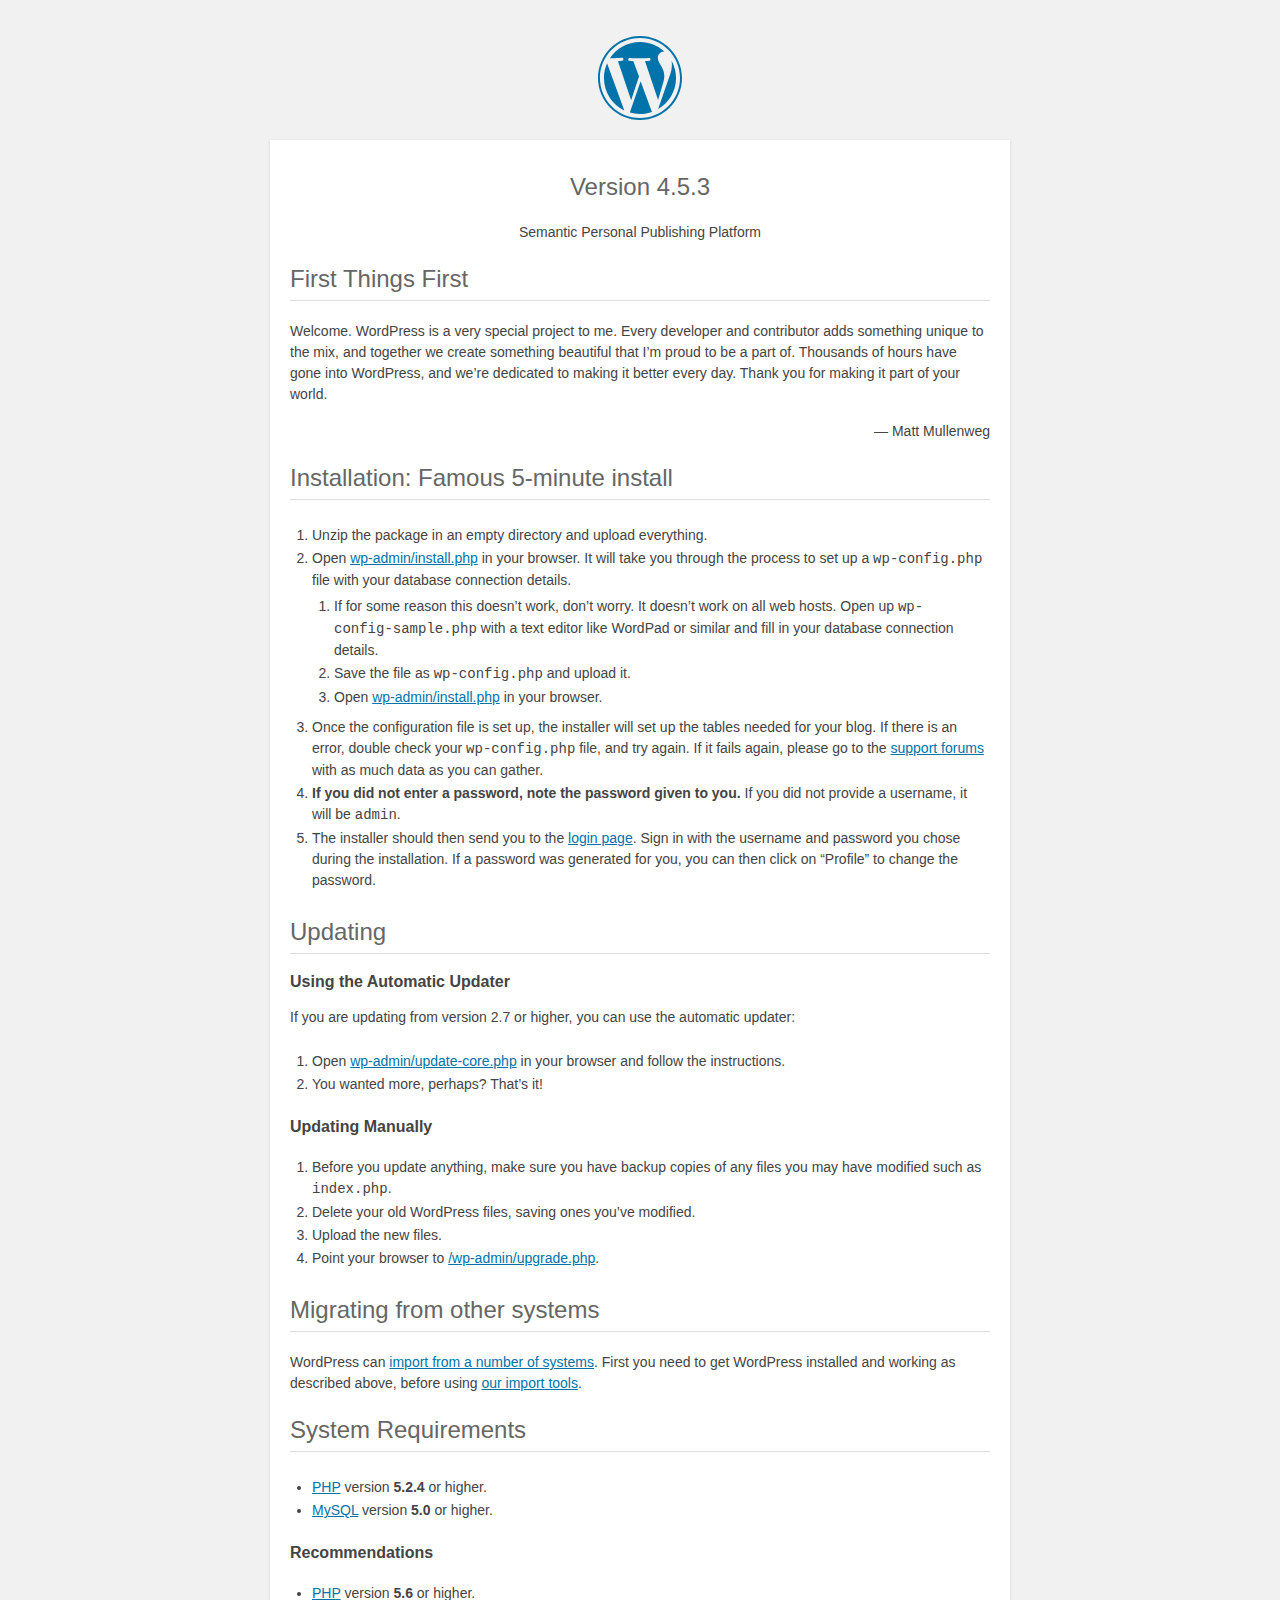
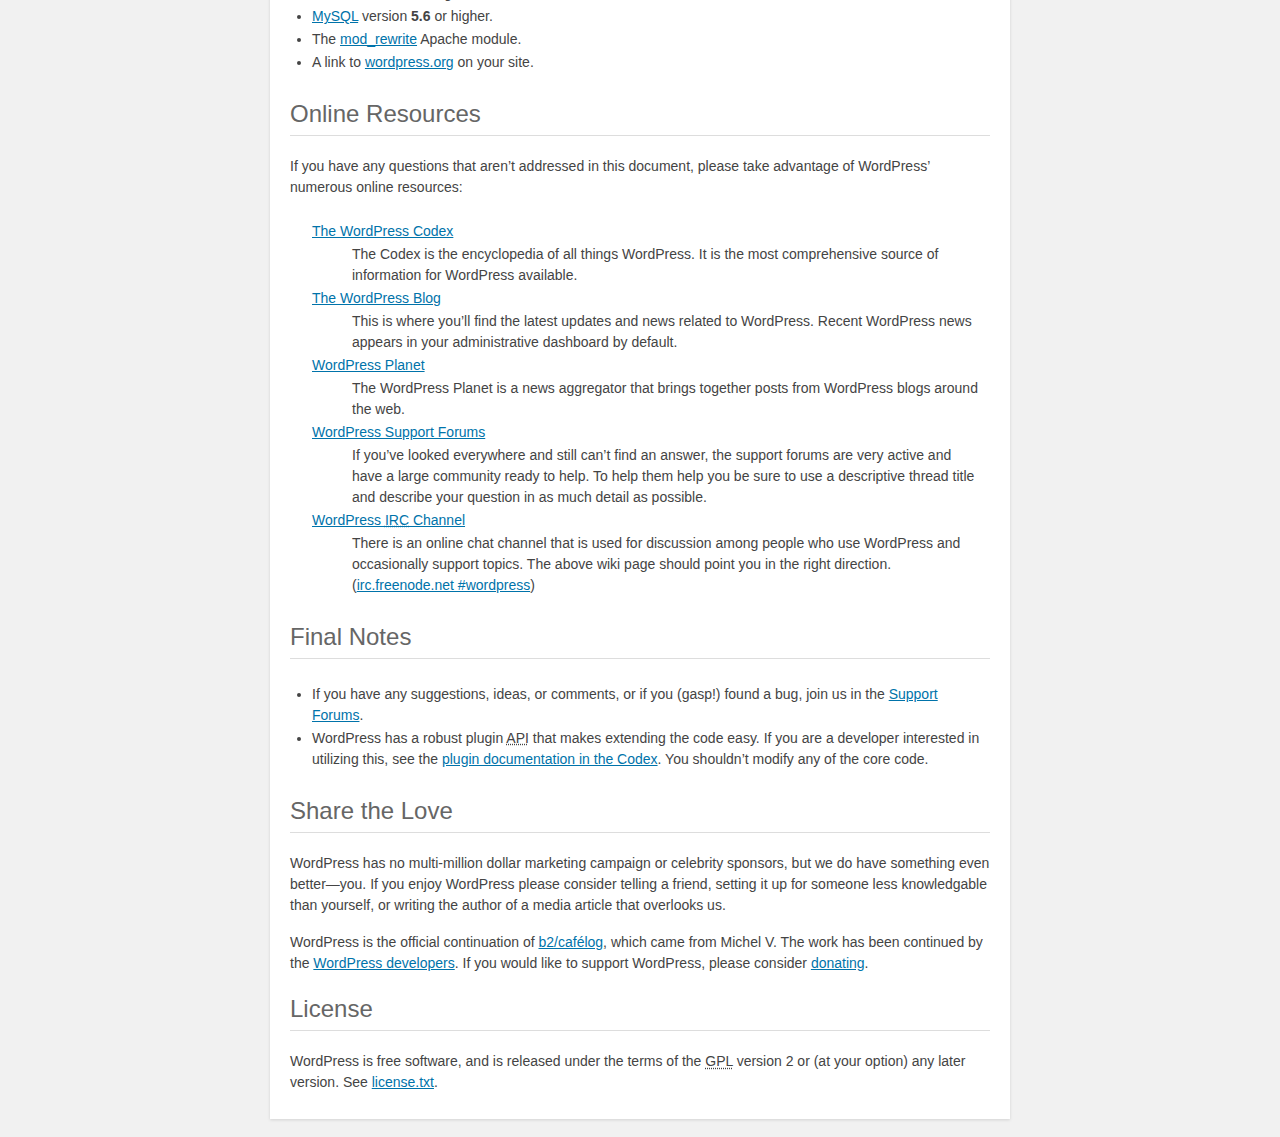
<file: readme.html>
<!DOCTYPE html>
<html>
<head>
	<meta name="viewport" content="width=device-width" />
	<meta http-equiv="Content-Type" content="text/html; charset=utf-8" />
	<title>WordPress &#8250; ReadMe</title>
	<link rel="stylesheet" href="wp-admin/css/install.css?ver=20100228" type="text/css" />
</head>
<body>
<h1 id="logo">
	<a href="https://wordpress.org/"><img alt="WordPress" src="wp-admin/images/wordpress-logo.png" /></a>
	<br /> Version 4.5.3
</h1>
<p style="text-align: center">Semantic Personal Publishing Platform</p>

<h2>First Things First</h2>
<p>Welcome. WordPress is a very special project to me. Every developer and contributor adds something unique to the mix, and together we create something beautiful that I&#8217;m proud to be a part of. Thousands of hours have gone into WordPress, and we&#8217;re dedicated to making it better every day. Thank you for making it part of your world.</p>
<p style="text-align: right">&#8212; Matt Mullenweg</p>

<h2>Installation: Famous 5-minute install</h2>
<ol>
	<li>Unzip the package in an empty directory and upload everything.</li>
	<li>Open <span class="file"><a href="wp-admin/install.php">wp-admin/install.php</a></span> in your browser. It will take you through the process to set up a <code>wp-config.php</code> file with your database connection details.
		<ol>
			<li>If for some reason this doesn&#8217;t work, don&#8217;t worry. It doesn&#8217;t work on all web hosts. Open up <code>wp-config-sample.php</code> with a text editor like WordPad or similar and fill in your database connection details.</li>
			<li>Save the file as <code>wp-config.php</code> and upload it.</li>
			<li>Open <span class="file"><a href="wp-admin/install.php">wp-admin/install.php</a></span> in your browser.</li>
		</ol>
	</li>
	<li>Once the configuration file is set up, the installer will set up the tables needed for your blog. If there is an error, double check your <code>wp-config.php</code> file, and try again. If it fails again, please go to the <a href="https://wordpress.org/support/" title="WordPress support">support forums</a> with as much data as you can gather.</li>
	<li><strong>If you did not enter a password, note the password given to you.</strong> If you did not provide a username, it will be <code>admin</code>.</li>
	<li>The installer should then send you to the <a href="wp-login.php">login page</a>. Sign in with the username and password you chose during the installation. If a password was generated for you, you can then click on &#8220;Profile&#8221; to change the password.</li>
</ol>

<h2>Updating</h2>
<h3>Using the Automatic Updater</h3>
<p>If you are updating from version 2.7 or higher, you can use the automatic updater:</p>
<ol>
	<li>Open <span class="file"><a href="wp-admin/update-core.php">wp-admin/update-core.php</a></span> in your browser and follow the instructions.</li>
	<li>You wanted more, perhaps? That&#8217;s it!</li>
</ol>

<h3>Updating Manually</h3>
<ol>
	<li>Before you update anything, make sure you have backup copies of any files you may have modified such as <code>index.php</code>.</li>
	<li>Delete your old WordPress files, saving ones you&#8217;ve modified.</li>
	<li>Upload the new files.</li>
	<li>Point your browser to <span class="file"><a href="wp-admin/upgrade.php">/wp-admin/upgrade.php</a>.</span></li>
</ol>

<h2>Migrating from other systems</h2>
<p>WordPress can <a href="https://codex.wordpress.org/Importing_Content">import from a number of systems</a>. First you need to get WordPress installed and working as described above, before using <a href="wp-admin/import.php" title="Import to WordPress">our import tools</a>.</p>

<h2>System Requirements</h2>
<ul>
	<li><a href="http://php.net/">PHP</a> version <strong>5.2.4</strong> or higher.</li>
	<li><a href="http://www.mysql.com/">MySQL</a> version <strong>5.0</strong> or higher.</li>
</ul>

<h3>Recommendations</h3>
<ul>
	<li><a href="http://php.net/">PHP</a> version <strong>5.6</strong> or higher.</li>
	<li><a href="http://www.mysql.com/">MySQL</a> version <strong>5.6</strong> or higher.</li>
	<li>The <a href="http://httpd.apache.org/docs/2.2/mod/mod_rewrite.html">mod_rewrite</a> Apache module.</li>
	<li>A link to <a href="https://wordpress.org/">wordpress.org</a> on your site.</li>
</ul>

<h2>Online Resources</h2>
<p>If you have any questions that aren&#8217;t addressed in this document, please take advantage of WordPress&#8217; numerous online resources:</p>
<dl>
	<dt><a href="https://codex.wordpress.org/">The WordPress Codex</a></dt>
		<dd>The Codex is the encyclopedia of all things WordPress. It is the most comprehensive source of information for WordPress available.</dd>
	<dt><a href="https://wordpress.org/news/">The WordPress Blog</a></dt>
		<dd>This is where you&#8217;ll find the latest updates and news related to WordPress. Recent WordPress news appears in your administrative dashboard by default.</dd>
	<dt><a href="https://planet.wordpress.org/">WordPress Planet</a></dt>
		<dd>The WordPress Planet is a news aggregator that brings together posts from WordPress blogs around the web.</dd>
	<dt><a href="https://wordpress.org/support/">WordPress Support Forums</a></dt>
		<dd>If you&#8217;ve looked everywhere and still can&#8217;t find an answer, the support forums are very active and have a large community ready to help. To help them help you be sure to use a descriptive thread title and describe your question in as much detail as possible.</dd>
	<dt><a href="https://codex.wordpress.org/IRC">WordPress <abbr title="Internet Relay Chat">IRC</abbr> Channel</a></dt>
		<dd>There is an online chat channel that is used for discussion among people who use WordPress and occasionally support topics. The above wiki page should point you in the right direction. (<a href="irc://irc.freenode.net/wordpress">irc.freenode.net #wordpress</a>)</dd>
</dl>

<h2>Final Notes</h2>
<ul>
	<li>If you have any suggestions, ideas, or comments, or if you (gasp!) found a bug, join us in the <a href="https://wordpress.org/support/">Support Forums</a>.</li>
	<li>WordPress has a robust plugin <abbr title="application programming interface">API</abbr> that makes extending the code easy. If you are a developer interested in utilizing this, see the <a href="https://codex.wordpress.org/Plugin_API" title="WordPress plugin API">plugin documentation in the Codex</a>. You shouldn&#8217;t modify any of the core code.</li>
</ul>

<h2>Share the Love</h2>
<p>WordPress has no multi-million dollar marketing campaign or celebrity sponsors, but we do have something even better&#8212;you. If you enjoy WordPress please consider telling a friend, setting it up for someone less knowledgable than yourself, or writing the author of a media article that overlooks us.</p>

<p>WordPress is the official continuation of <a href="http://cafelog.com/">b2/caf&#233;log</a>, which came from Michel V. The work has been continued by the <a href="https://wordpress.org/about/">WordPress developers</a>. If you would like to support WordPress, please consider <a href="https://wordpress.org/donate/" title="Donate to WordPress">donating</a>.</p>

<h2>License</h2>
<p>WordPress is free software, and is released under the terms of the <abbr title="GNU General Public License">GPL</abbr> version 2 or (at your option) any later version. See <a href="license.txt">license.txt</a>.</p>

</body>
</html>
</file>
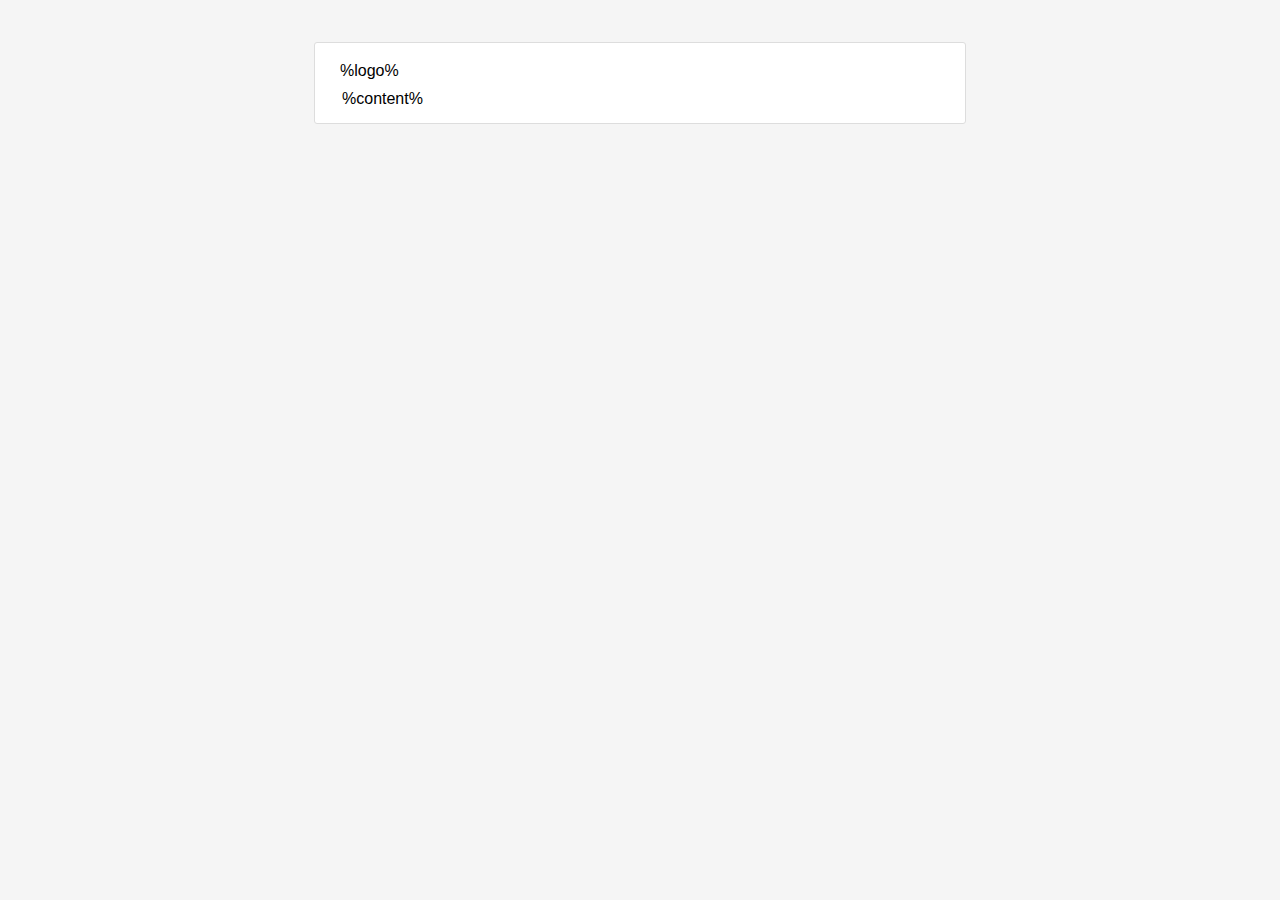
<file: wp-content/plugins/booked/includes/email-templates/default.html>
<!DOCTYPE html PUBLIC "-//W3C//DTD XHTML 1.0 Transitional//EN"
"http://www.w3.org/TR/xhtml1/DTD/xhtml1-transitional.dtd">

<html xmlns="http://www.w3.org/1999/xhtml" style="font-family: 'Helvetica Neue', 'Helvetica', Helvetica, Arial, sans-serif; font-size: 100%; line-height: 1.6; margin: 0; padding: 0;">
<head>
    <meta name="viewport" content="width=device-width" />
    <meta http-equiv="Content-Type" content="text/html; charset=utf-8" />
    <title>Default Email Template</title>
</head>

<body bgcolor="#f5f5f5" style="font-family: 'Helvetica Neue', 'Helvetica', Helvetica, Arial, sans-serif; font-size: 100%; line-height: 1.6; -webkit-font-smoothing: antialiased; -webkit-text-size-adjust: none; width: 100% !important; height: 100%; margin:0; padding:40px 0; background:#f5f5f5;">

    <table style="font-family: 'Helvetica Neue', 'Helvetica', Helvetica, Arial, sans-serif; font-size: 100%; line-height: 1.6; width: 100%; margin: 0; padding:0;" bgcolor="#f5f5f5">
        <tr style="font-family: 'Helvetica Neue', 'Helvetica', Helvetica, Arial, sans-serif; font-size: 100%; line-height: 1.6; margin: 0; padding: 0;">
            <td style="font-family: 'Helvetica Neue', 'Helvetica', Helvetica, Arial, sans-serif; font-size: 100%; line-height: 1.6; margin: 0; padding: 0;"></td>

            <td bgcolor="#FFFFFF" style="font-family: 'Helvetica Neue', 'Helvetica', Helvetica, Arial, sans-serif; font-size: 100%; line-height: 1.6; -moz-border-radius: 3px; -webkit-border-radius: 3px; border-radius: 3px; display: block !important; max-width: 600px !important; clear: both !important; margin: 0 auto; padding:15px 25px 10px 25px; border: 1px solid #ddd;">
                %logo%
                <div style="font-family: 'Helvetica Neue', 'Helvetica', Helvetica, Arial, sans-serif; font-size: 100%; line-height: 1.6; max-width: 600px; display: block; margin: 0 auto; padding: 0;">
                    <table style="font-family: 'Helvetica Neue', 'Helvetica', Helvetica, Arial, sans-serif; font-size: 100%; line-height: 1.6; width: 100%; margin: 0; padding: 0;">
                        <tr style="font-family: 'Helvetica Neue', 'Helvetica', Helvetica, Arial, sans-serif; font-size: 100%; line-height: 1.6; margin: 0; padding: 0;">
                            <td style="font-family: 'Helvetica Neue', 'Helvetica', Helvetica, Arial, sans-serif; font-size: 100%; line-height: 1.6; margin: 0; padding: 0;">
                                %content%
                            </td>
                        </tr>
                    </table>
                </div>
            </td>

            <td style="font-family: 'Helvetica Neue', 'Helvetica', Helvetica, Arial, sans-serif; font-size: 100%; line-height: 1.6; margin: 0; padding: 0;"></td>
        </tr>
    </table>


    <style type="text/css">
        img { max-width: 100% !important; }
        body { -webkit-font-smoothing: antialiased !important; -webkit-text-size-adjust: none !important; width: 100% !important; height: 100% !important; }
        body a, a, table a, td a, p a { color:%link_color%; font-weight:bold; cursor:pointer; }
    </style>

</body>
</html>
</file>
<file: wp-admin/css/install.css>
html {
	background: #f1f1f1;
	margin: 0 20px;
}

body {
	background: #fff;
	color: #444;
	font-family: "Open Sans", sans-serif;
	margin: 140px auto 25px;
	padding: 20px 20px 10px 20px;
	max-width: 700px;
	-webkit-font-smoothing: subpixel-antialiased;
	-webkit-box-shadow: 0 1px 3px rgba(0,0,0,0.13);
	box-shadow: 0 1px 3px rgba(0,0,0,0.13);
}

a {
	color: #0073aa;
}

a:hover,
a:active {
	color: #00a0d2;
}

a:focus {
	color: #124964;
	-webkit-box-shadow:
		0 0 0 1px #5b9dd9,
		0 0 2px 1px rgba(30, 140, 190, .8);
	box-shadow:
		0 0 0 1px #5b9dd9,
		0 0 2px 1px rgba(30, 140, 190, .8);
}

.ie8 a:focus {
	outline: #5b9dd9 solid 1px;
}

h1, h2 {
	border-bottom: 1px solid #ddd;
	clear: both;
	color: #666;
	font-size: 24px;
	padding: 0;
	padding-bottom: 7px;
	font-weight: normal;
}

h3 {
	font-size: 16px;
}

p, li, dd, dt {
	padding-bottom: 2px;
	font-size: 14px;
	line-height: 1.5;
}

code, .code {
	font-family: Consolas, Monaco, monospace;
}

ul, ol, dl {
	padding: 5px 5px 5px 22px;
}

a img {
	border:0
}
abbr {
	border: 0;
	font-variant: normal;
}

fieldset {
	border: 0;
	padding: 0;
	margin: 0;
}

label {
	cursor: pointer;
}

#logo {
	margin: 6px 0 14px 0;
	padding: 0 0 7px 0;
	border-bottom: none;
	text-align:center
}
#logo a {
	background-image: url(../images/w-logo-blue.png?ver=20131202);
	background-image: none, url(../images/wordpress-logo.svg?ver=20131107);
	-webkit-background-size: 84px;
	background-size: 84px;
	background-position: center top;
	background-repeat: no-repeat;
	color: #444; /* same as login.css */
	height: 84px;
	font-size: 20px;
	font-weight: normal;
	line-height: 1.3em;
	margin: -130px auto 25px;
	padding: 0;
	text-decoration: none;
	width: 84px;
	text-indent: -9999px;
	outline: none;
	overflow: hidden;
	display: block;
}

#logo a:focus {
	-webkit-box-shadow: none;
	box-shadow: none;
}

.step {
	margin: 20px 0 15px;
}
.step, th {
	text-align: left;
	padding: 0;
}
.language-chooser.wp-core-ui .step .button.button-large {
	height: 36px;
	font-size: 14px;
	line-height: 33px;
	vertical-align: middle;
}
textarea {
	border: 1px solid #ddd;
	font-family: "Open Sans", sans-serif;
	width: 100%;
	-webkit-box-sizing: border-box;
	-moz-box-sizing: border-box;
	box-sizing: border-box;
}

.form-table {
	border-collapse: collapse;
	margin-top: 1em;
	width: 100%;
}

.form-table td {
	margin-bottom: 9px;
	padding: 10px 20px 10px 0;
	font-size: 14px;
	vertical-align: top
}

.form-table th {
	font-size: 14px;
	text-align: left;
	padding: 10px 20px 10px 0;
	width: 140px;
	vertical-align: top;
}

.form-table code {
	line-height: 18px;
	font-size: 14px;
}

.form-table p {
	margin: 4px 0 0 0;
	font-size: 11px;
}

.form-table input {
	line-height: 20px;
	font-size: 15px;
	padding: 3px 5px;
	border: 1px solid #ddd;
	-webkit-box-shadow: inset 0 1px 2px rgba(0,0,0,0.07);
	box-shadow: inset 0 1px 2px rgba(0,0,0,0.07);
}

input,
submit {
	font-family: "Open Sans", sans-serif;
}

.form-table input[type=text],
.form-table input[type=email],
.form-table input[type=url],
.form-table input[type=password] {
	width: 206px;
}

.form-table th p {
	font-weight: normal;
}

.form-table.install-success th,
.form-table.install-success td {
	vertical-align: middle;
	padding: 16px 20px 16px 0;
}

.form-table.install-success td p {
	margin: 0;
	font-size: 14px;
}

.form-table.install-success td code {
	margin: 0;
	font-size: 18px;
}

#error-page {
	margin-top: 50px;
}

#error-page p {
	font-size: 14px;
	line-height: 18px;
	margin: 25px 0 20px;
}

#error-page code, .code {
	font-family: Consolas, Monaco, monospace;
}

.wp-hide-pw > .dashicons {
	line-height: inherit;
}

#pass-strength-result {
	background-color: #eee;
	border: 1px solid #ddd;
	color: #23282d;
	margin: -2px 5px 5px 0px;
	padding: 3px 5px;
	text-align: center;
	width: 218px;
	-webkit-box-sizing: border-box;
	-moz-box-sizing: border-box;
	box-sizing: border-box;
	opacity: 0;
}

#pass-strength-result.short {
	background-color: #f1adad;
	border-color: #e35b5b;
	opacity: 1;
}

#pass-strength-result.bad {
	background-color: #fbc5a9;
	border-color: #f78b53;
	opacity: 1;
}

#pass-strength-result.good {
	background-color: #ffe399;
	border-color: #ffc733;
	opacity: 1;
}

#pass-strength-result.strong {
	background-color: #c1e1b9;
	border-color: #83c373;
	opacity: 1;
}

#pass1.short, #pass1-text.short {
	border-color: #e35b5b;
}

#pass1.bad, #pass1-text.bad {
	border-color: #f78b53;
}

#pass1.good, #pass1-text.good {
	border-color: #ffc733;
}

#pass1.strong, #pass1-text.strong {
	border-color: #83c373;
}

.pw-weak {
	display: none;
}

.message {
	border-left: 4px solid #dc3232;
	padding: .7em .6em;
	background-color: #fbeaea;
}

/* rtl:ignore */
#dbname,
#uname,
#pwd,
#dbhost,
#prefix,
#user_login,
#admin_email,
#pass1,
#pass2 {
	direction: ltr;
}

#pass1-text,
.show-password #pass1 {
	display: none;
}

.show-password #pass1-text
{
	display: inline-block;
}

.form-table span.description.important {
	font-size: 12px;
}


/* localization */
body.rtl,
.rtl textarea,
.rtl input,
.rtl submit {
	font-family: Tahoma, sans-serif;
}

:lang(he-il) body.rtl,
:lang(he-il) .rtl textarea,
:lang(he-il) .rtl input,
:lang(he-il) .rtl submit {
	font-family: Arial, sans-serif;
}

@media only screen and (max-width: 799px) {
	body {
		margin-top: 115px;
	}
	#logo a {
		margin: -125px auto 30px;
	}
}

@media screen and ( max-width: 782px ) {

	.form-table {
		margin-top: 0;
	}

	.form-table th,
	.form-table td {
		display: block;
		width: auto;
		vertical-align: middle;
	}

	.form-table th {
		padding: 20px 0 0;
	}

	.form-table td {
		padding: 5px 0;
		border: 0;
		margin: 0;
	}

	textarea,
	input {
		font-size: 16px;
	}

	.form-table td input[type="text"],
	.form-table td input[type="email"],
	.form-table td input[type="url"],
	.form-table td input[type="password"],
	.form-table td select,
	.form-table td textarea,
	.form-table span.description {
		width: 100%;
		font-size: 16px;
		line-height: 1.5;
		padding: 7px 10px;
		display: block;
		max-width: none;
		-webkit-box-sizing: border-box;
		-moz-box-sizing: border-box;
		box-sizing: border-box;
	}

}

body.language-chooser {
	max-width: 300px;
}

.language-chooser select {
	padding: 8px;
	width: 100%;
	display: block;
	border: 1px solid #ddd;
	background-color: #fff;
	color: #32373c;
	font-size: 16px;
	font-family: Arial, sans-serif;
	font-weight: normal;
}

.language-chooser p {
	text-align: right;
}

.screen-reader-input,
.screen-reader-text {
	position: absolute;
	margin: -1px;
	padding: 0;
	height: 1px;
	width: 1px;
	overflow: hidden;
	clip: rect(0 0 0 0);
	border: 0;
}

.spinner {
	background: url(../images/spinner.gif) no-repeat;
	-webkit-background-size: 20px 20px;
	background-size: 20px 20px;
	visibility: hidden;
	opacity: 0.7;
	filter: alpha(opacity=70);
	width: 20px;
	height: 20px;
	margin: 2px 5px 0;
}

.step .spinner {
	display: inline-block;
	vertical-align: middle;
	margin-right: 15px;
}

.button-secondary.hide-if-no-js,
.hide-if-no-js {
	display: none;
}

/**
 * HiDPI Displays
 */
@media print,
  (-webkit-min-device-pixel-ratio: 1.25),
  (min-resolution: 120dpi) {

	.spinner {
		background-image: url(../images/spinner-2x.gif);
	}

}
</file>
